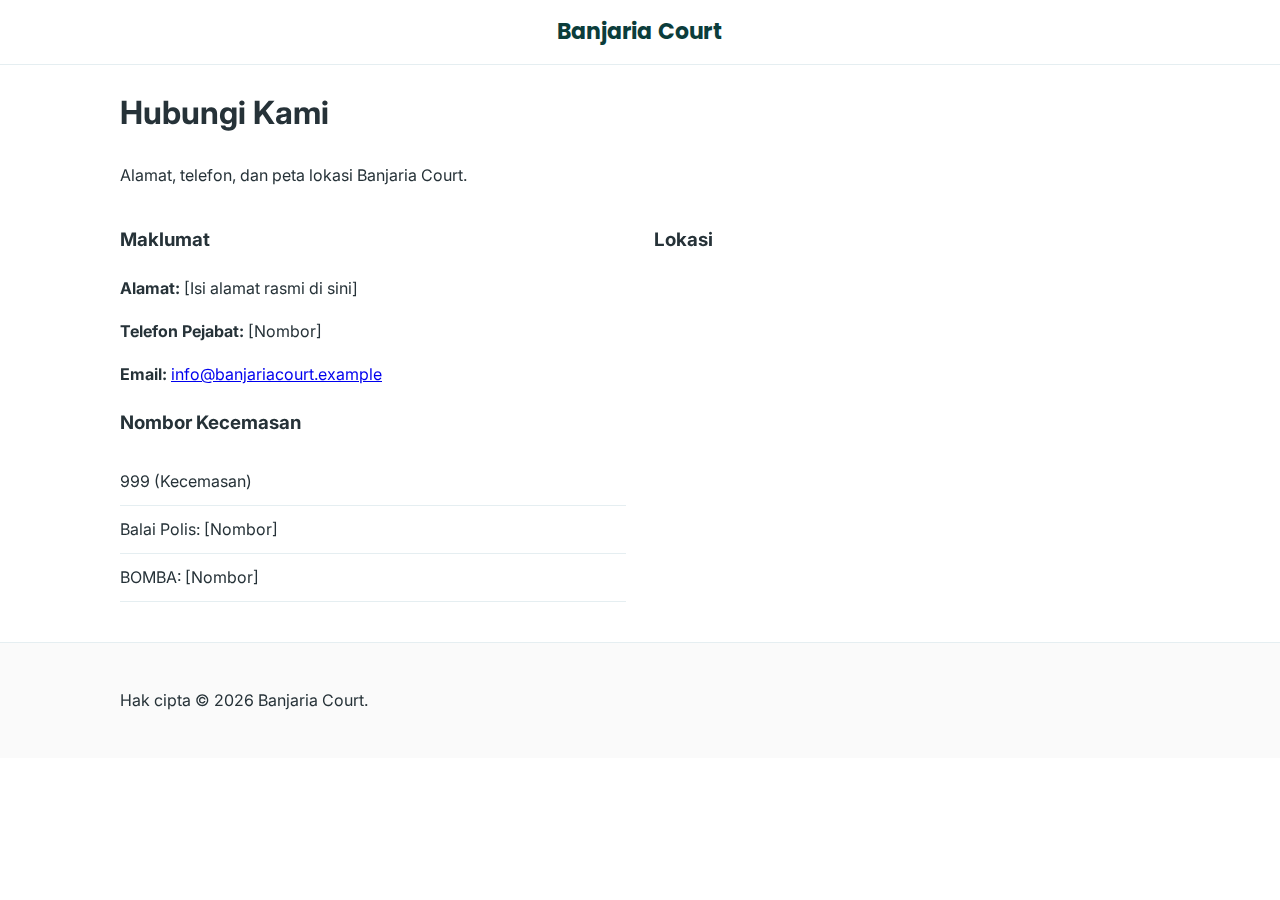
<file: docs/contact.html>
<!doctype html>
<html lang="ms">
  <head>
    <meta charset="utf-8">
    <meta name="viewport" content="width=device-width, initial-scale=1">
    <title>Hubungi Kami — Banjaria Court</title>
    <link rel="preconnect" href="https://fonts.googleapis.com">
    <link rel="preconnect" href="https://fonts.gstatic.com" crossorigin>
    <link href="https://fonts.googleapis.com/css2?family=Inter:wght@400;600&family=Poppins:wght@600;700&display=swap" rel="stylesheet">
    <link rel="stylesheet" href="assets/css/style.css">
    <link rel="icon" href="assets/img/favicon.png">
  </head>
  <body>
    <header class="site-header">
      <div class="container header-wrap">
        <a class="brand" href="./">Banjaria Court</a>
        <nav class="nav">
          <a href="announcements.html">Notis</a>
          <a href="reports.html">AGM/EGM</a>
          <a href="activities.html">Aktiviti</a>
          <a href="facilities.html">Kemudahan</a>
          <a href="vendors.html">Vendor</a>
          <a href="quotes.html">Sebut Harga</a>
          <a class="active" href="contact.html">Hubungi</a>
        </nav>
      </div>
    </header>

    <main class="container">
      <h1>Hubungi Kami</h1>
      <p>Alamat, telefon, dan peta lokasi Banjaria Court.</p>
      <div class="grid">
        <div>
          <h3>Maklumat</h3>
          <p><strong>Alamat:</strong> [Isi alamat rasmi di sini]</p>
          <p><strong>Telefon Pejabat:</strong> [Nombor]</p>
          <p><strong>Email:</strong> <a href="mailto:info@banjariacourt.example">info@banjariacourt.example</a></p>
          <h3>Nombor Kecemasan</h3>
          <ul class="list">
            <li>999 (Kecemasan)</li>
            <li>Balai Polis: [Nombor]</li>
            <li>BOMBA: [Nombor]</li>
          </ul>
        </div>
        <div>
          <h3>Lokasi</h3>
          <iframe title="Lokasi Banjaria Court" style="border:0;width:100%;height:300px" loading="lazy" allowfullscreen
            src="https://www.google.com/maps/embed?pb=!1m18!1m12!1m3!1d0!2d0!3d0!2m3!1f0!2f0!3f0!3m2!1i1024!2i768!4f13.1!3m3!1m2!1s0x0%3A0x0!2sBanjaria%20Court!5e0!3m2!1sms!2smy!4v0000000000"></iframe>
        </div>
      </div>
    </main>

    <footer class="site-footer">
      <div class="container footer-wrap">
        <p>Hak cipta © <span id="year"></span> Banjaria Court.</p>
      </div>
    </footer>

    <script src="assets/js/main.js"></script>
  </body>
</html>
</file>
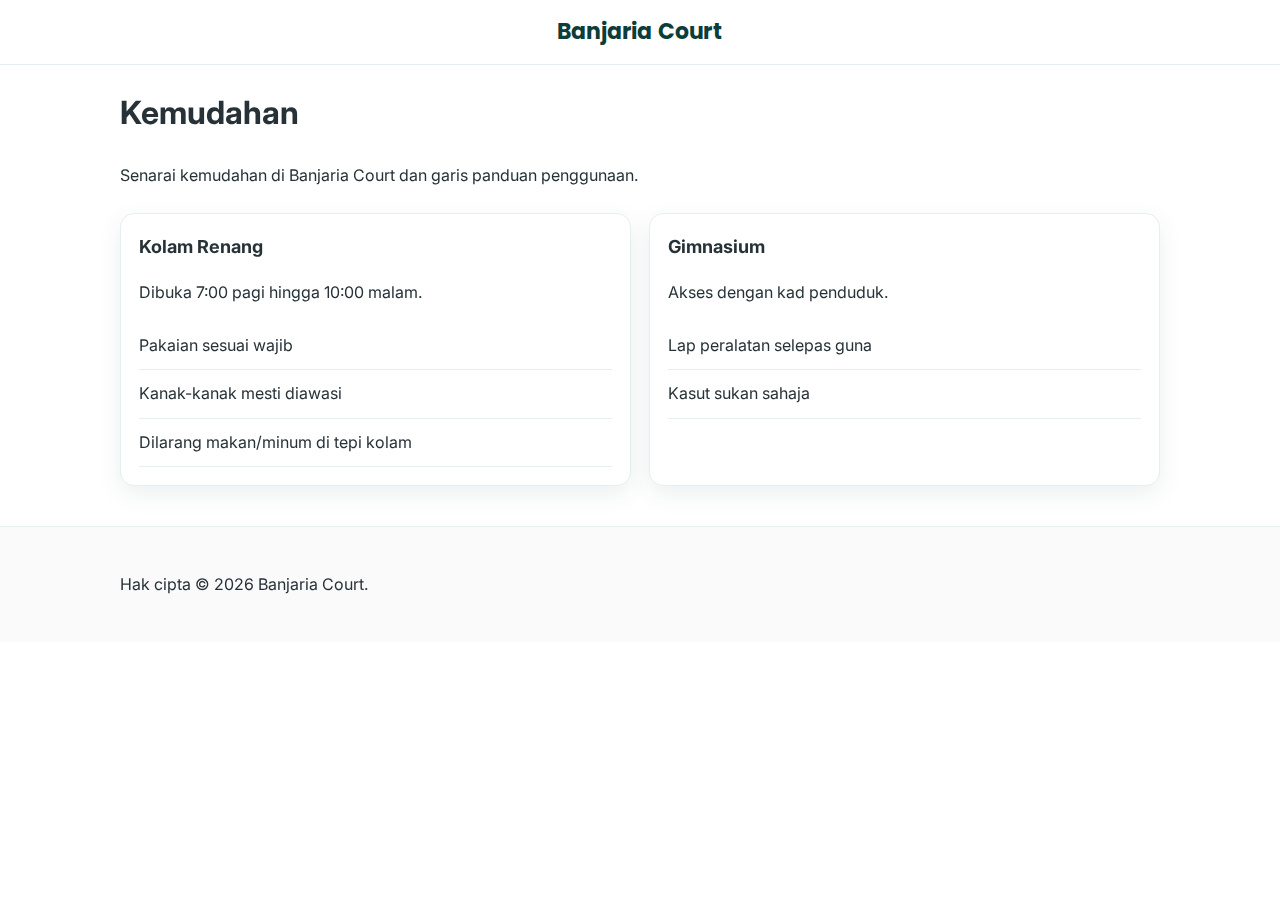
<file: docs/facilities.html>
<!doctype html>
<html lang="ms">
  <head>
    <meta charset="utf-8">
    <meta name="viewport" content="width=device-width, initial-scale=1">
    <title>Kemudahan — Banjaria Court</title>
    <link rel="preconnect" href="https://fonts.googleapis.com">
    <link rel="preconnect" href="https://fonts.gstatic.com" crossorigin>
    <link href="https://fonts.googleapis.com/css2?family=Inter:wght@400;600&family=Poppins:wght@600;700&display=swap" rel="stylesheet">
    <link rel="stylesheet" href="assets/css/style.css">
    <link rel="icon" href="assets/img/favicon.png">
  </head>
  <body>
    <header class="site-header">
      <div class="container header-wrap">
        <a class="brand" href="./">Banjaria Court</a>
        <nav class="nav">
          <a href="announcements.html">Notis</a>
          <a href="reports.html">AGM/EGM</a>
          <a href="activities.html">Aktiviti</a>
          <a class="active" href="facilities.html">Kemudahan</a>
          <a href="vendors.html">Vendor</a>
          <a href="quotes.html">Sebut Harga</a>
          <a href="contact.html">Hubungi</a>
        </nav>
      </div>
    </header>

    <main class="container">
      <h1>Kemudahan</h1>
      <p>Senarai kemudahan di Banjaria Court dan garis panduan penggunaan.</p>
      <div id="facilities" class="cards"></div>
    </main>

    <footer class="site-footer">
      <div class="container footer-wrap">
        <p>Hak cipta © <span id="year"></span> Banjaria Court.</p>
      </div>
    </footer>

    <script src="assets/js/main.js"></script>
    <script>
      fetch('data/facilities.json')
        .then(r => r.json())
        .then(items => {
          const el = document.getElementById('facilities');
          el.innerHTML = items.map(item => `
            <div class="card">
              <h3>${item.name}</h3>
              <p>${item.description}</p>
              ${item.rules ? `<ul class="list">${item.rules.map(r => `<li>${r}</li>`).join('')}</ul>` : ''}
            </div>
          `).join('');
        })
        .catch(() => {
          document.getElementById('facilities').innerHTML = '<p>Maklumat kemudahan akan dikemas kini.</p>';
        });
    </script>
  </body>
</html>
</file>
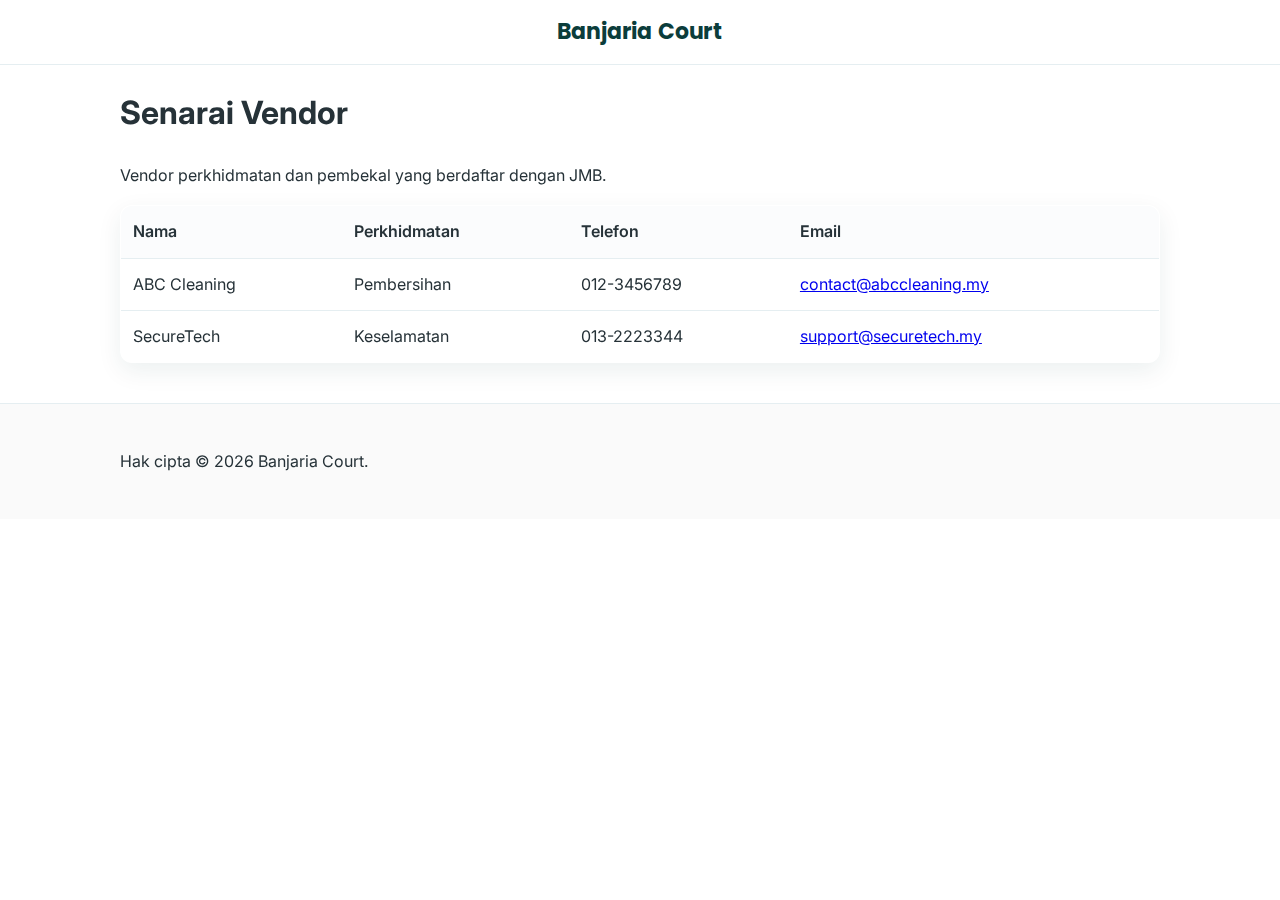
<file: docs/vendors.html>
<!doctype html>
<html lang="ms">
  <head>
    <meta charset="utf-8">
    <meta name="viewport" content="width=device-width, initial-scale=1">
    <title>Senarai Vendor — Banjaria Court</title>
    <link rel="preconnect" href="https://fonts.googleapis.com">
    <link rel="preconnect" href="https://fonts.gstatic.com" crossorigin>
    <link href="https://fonts.googleapis.com/css2?family=Inter:wght@400;600&family=Poppins:wght@600;700&display=swap" rel="stylesheet">
    <link rel="stylesheet" href="assets/css/style.css">
    <link rel="icon" href="assets/img/favicon.png">
  </head>
  <body>
    <header class="site-header">
      <div class="container header-wrap">
        <a class="brand" href="./">Banjaria Court</a>
        <nav class="nav">
          <a href="announcements.html">Notis</a>
          <a href="reports.html">AGM/EGM</a>
          <a href="activities.html">Aktiviti</a>
          <a href="facilities.html">Kemudahan</a>
          <a class="active" href="vendors.html">Vendor</a>
          <a href="quotes.html">Sebut Harga</a>
          <a href="contact.html">Hubungi</a>
        </nav>
      </div>
    </header>

    <main class="container">
      <h1>Senarai Vendor</h1>
      <p>Vendor perkhidmatan dan pembekal yang berdaftar dengan JMB.</p>
      <table class="table" id="vendors"></table>
    </main>

    <footer class="site-footer">
      <div class="container footer-wrap">
        <p>Hak cipta © <span id="year"></span> Banjaria Court.</p>
      </div>
    </footer>

    <script src="assets/js/main.js"></script>
    <script>
      fetch('data/vendors.json')
        .then(r => r.json())
        .then(items => {
          const t = document.getElementById('vendors');
          t.innerHTML = `
            <thead>
              <tr><th>Nama</th><th>Perkhidmatan</th><th>Telefon</th><th>Email</th></tr>
            </thead>
            <tbody>
              ${items.map(v => `
                <tr>
                  <td>${v.name}</td>
                  <td>${v.service}</td>
                  <td>${v.phone || '-'}</td>
                  <td>${v.email ? `<a href="mailto:${v.email}">${v.email}</a>` : '-'}</td>
                </tr>
              `).join('')}
            </tbody>
          `;
        })
        .catch(() => {
          document.getElementById('vendors').outerHTML = '<p>Senarai vendor akan dikemas kini.</p>';
        });
    </script>
  </body>
</html>
</file>
<file: docs/assets/css/style.css>
:root{
  --primary:#0B3D3B;
  --primary-700:#072b2a;
  --accent:#F2B705;
  --bg:#FFFFFF;
  --bg-alt:#fbfcfd;
  --text:#263238;
  --muted:#6b7b83;
  --light:#E5EEF1;
  --shadow:0 8px 24px rgba(11,61,59,.08);

  /* Section background tokens */
  --section-hero-bg: linear-gradient(180deg,#f3fbf8,#ffffff);
  --section-shortcuts-bg: #f7fbff;
  --section-summary-bg: #fffaf0;
  --section-content-bg: var(--bg);
}
*{box-sizing:border-box}
html:focus-within{scroll-behavior:smooth}

/* CMS scaffolding */
.cms-bar {
	display: flex;
	gap: 8px;
	align-items: center;
	flex-wrap: wrap;
	margin: 12px 0;
	padding: 8px;
	border: 1px dashed var(--muted,#94a3b8);
	border-radius: 8px;
	background: #f8fafc;
}
.cms-actions{display:flex;gap:8px;align-items:center;flex-wrap:wrap;margin:8px 0}
.cms-bar .cms-editor {
	width: 100%;
}
.cms-bar textarea {
	width: 100%;
	box-sizing: border-box;
	font-family: 'SFMono-Regular', Consolas, monospace;
	font-size: 14px;
	padding: 8px;
	border: 1px solid var(--input-border, #cbd5e1);
	border-radius: 8px;
	background: #fff;
}
.cms-card {border:1px solid var(--light);border-radius:10px;padding:12px;margin-bottom:10px;background:#fff;box-shadow:var(--shadow)}
.cms-list {display:flex;flex-direction:column;gap:10px}
.cms-card .form-row {display:flex;flex-direction:column;gap:6px;margin-bottom:8px}
.cms-card label {font-size:14px;color:var(--muted)}
.cms-card input,.cms-card textarea {width:100%;padding:10px;border:1px solid var(--input-border,#cbd5e1);border-radius:8px;font-size:14px;box-sizing:border-box}
.cms-card textarea {font-family:inherit;min-height:80px}
.cms-inline-wrapper{position:relative}
.cms-inline-btn{position:absolute;top:10px;right:10px;border:1px solid var(--input-border,#cbd5e1);background:#fff;border-radius:999px;padding:6px 8px;font-size:12px;cursor:pointer;box-shadow:var(--shadow)}
.cms-inline-btn:hover{background:var(--bg-alt,#f8fafc)}
.cms-card-focus{outline:2px solid var(--accent,#F2B705);outline-offset:2px}
.cms-inline-editor{margin-top:10px;border:1px solid var(--light);border-radius:10px;padding:10px;background:#fff;box-shadow:var(--shadow)}
.cms-inline-editor .form-row{display:flex;flex-direction:column;gap:4px;margin-bottom:8px}
.cms-inline-editor label{font-size:13px;color:var(--muted)}
.cms-inline-editor input,.cms-inline-editor textarea{width:100%;padding:8px;border:1px solid var(--input-border,#cbd5e1);border-radius:8px;font-size:14px;box-sizing:border-box}
.cms-inline-actions{display:flex;gap:8px;align-items:center;flex-wrap:wrap;margin-top:8px}
html,body{margin:0;padding:0;background:var(--bg);color:var(--text);font-family:Inter,system-ui,-apple-system,Segoe UI,Roboto,Arial,sans-serif;font-size:16px;line-height:1.7}
.container{max-width:1080px;margin:0 auto;padding:0 20px}
.skip-link{position:absolute;left:-9999px;top:auto;width:1px;height:1px;overflow:hidden}
.skip-link:focus{position:fixed;left:20px;top:20px;width:auto;height:auto;background:#000;color:#fff;padding:8px 12px;border-radius:8px;z-index:1000}
.site-header{position:sticky;top:0;background:#fff;border-bottom:1px solid var(--light);z-index:20;backdrop-filter:saturate(120%) blur(4px)}
.header-wrap{display:flex;align-items:center;justify-content:flex-end;gap:12px;min-height:64px;position:relative;padding:0 64px}

/* Center brand on desktop; keep in flow on very small screens */
.brand{position:absolute;left:50%;transform:translateX(-50%);z-index:21;white-space:nowrap;overflow:hidden;text-overflow:ellipsis;max-width:50%;text-align:center}

/* Ensure nav, admin icon and toggle order: nav (left), admin icon (middle), toggle (right) */
.nav{order:1;margin-left:auto}
.admin-icon{order:2;margin-left:auto;margin-right:8px}
.nav-toggle{order:3}

/* On very small screens, reduce brand size to avoid overlap */
@media (max-width:420px){
  .brand{font-size:18px;max-width:50%}
}

.brand{font-family:Poppins,Inter,sans-serif;font-weight:700;color:var(--primary);text-decoration:none;font-size:22px;letter-spacing:.2px}
.nav{display:none;gap:4px;align-items:center}
.nav a{text-decoration:none;color:#3a3a3a;padding:8px 12px;border-radius:8px}
.nav a.active,.nav a:hover{background:var(--light);color:var(--primary)}
.nav-toggle{display:inline-flex;background:transparent;border:0;color:var(--primary);padding:8px;border-radius:8px}

/* Nav toggle: compact circular button with icon */
.nav-toggle{width:44px;height:44px;border-radius:999px;border:1px solid transparent;background:transparent;display:inline-flex;align-items:center;justify-content:center;gap:8px;padding:6px;color:var(--primary);transition:background .12s ease,border-color .12s ease}
.nav-toggle .nav-icon{display:inline-flex;align-items:center;justify-content:center}
.nav-toggle .nav-label{position:absolute;left:-9999px;top:auto;width:1px;height:1px;overflow:hidden}
.nav-toggle:focus{outline:2px solid var(--accent);outline-offset:2px}

/* when toggle has `open` class, animate icon to a cross */
.nav-toggle.open .nav-icon svg path{stroke-linecap:round}
.nav-toggle.open .nav-icon svg{transform:rotate(90deg);transition:transform .18s ease}

/* === Admin lock icon (always visible in header) === */
.admin-icon{display:inline-flex;align-items:center;justify-content:center;width:40px;height:40px;border-radius:10px;border:1px solid transparent;background:transparent;color:var(--primary);margin-left:8px;padding:6px;cursor:pointer;transition:background .12s ease,color .12s ease,transform .08s ease}
.admin-icon:hover{background:var(--bg-alt)}
.admin-icon.is-admin{border-color:var(--primary);box-shadow:0 1px 4px rgba(0,0,0,.06)}
.admin-icon.on{background:var(--primary);color:#fff}
.admin-icon:focus{outline:2px solid var(--accent);outline-offset:2px}
@media (max-width:768px){
  /* Fix header layout: center brand, pin controls to the right */
  .header-wrap{padding:0 20px;justify-content:center}
  .brand{position:absolute;left:50%;transform:translateX(-50%);max-width:70%;text-align:center}
  .nav-toggle{position:absolute;right:16px;top:50%;transform:translateY(-50%)}
  /* Place admin icon to the left of the nav toggle to avoid overlap with brand */
  .admin-icon{position:absolute;right:64px;top:50%;transform:translateY(-50%);margin:0}
  /* Keep brand centered on mobile with a bit more room */
  .brand{position:absolute;left:50%;transform:translateX(-50%);max-width:60%;text-align:center}

  /* Hide inline nav by default and show a full-screen menu when open */
  .nav{display:none}
  .nav-toggle{display:inline-flex;align-items:center;gap:8px}

	/* Reduced spacing so items are closer together on mobile. Limit height so nav does not cover hero entirely */
	.nav.open{display:flex;position:fixed;inset:64px 0 0 0;margin:0;padding:12px 16px;background:rgba(255,255,255,0.98);backdrop-filter:blur(6px);box-shadow:0 12px 40px rgba(0,0,0,0.12);z-index:10001;align-items:flex-start;justify-content:flex-start;flex-direction:column;gap:6px;max-height:calc(100vh - 64px);overflow:auto;border-top-left-radius:12px;border-top-right-radius:12px;animation:nav-slide .28s ease both}
	@keyframes nav-slide{0%{transform:translateY(-6px);opacity:0}100%{transform:translateY(0);opacity:1}}

	/* Menu items: tighter padding and slightly smaller font to reduce distance */
	.nav a{display:block;padding:8px 12px;border-radius:8px;background:transparent;color:var(--text);font-size:1rem;line-height:1.1;text-decoration:none}
	.nav a:hover,.nav a:focus{background:var(--bg-alt);color:var(--primary)}

	/* Make buttons inside nav look like menu items */
	.nav .btn{display:block;padding:10px 14px;border-radius:8px;background:transparent;color:var(--text);font-size:1.05rem;text-align:center;border:1px solid transparent}
	.nav .btn.ghost{border-color:transparent}
	.nav .btn.ghost:hover{background:var(--bg-alt)}

	/* Hide auth/login widget inside the mobile nav since it's already present in the hero */
	.nav.open .auth-widget{display:none}
	/* Also hide admin login/logout buttons inside the mobile nav to avoid duplication */
	.nav.open .admin-btn{display:none}
	.nav.open #adminLoginBtn{display:none}
	.nav.open #adminLogoutBtn{display:none}
}
.hero{background:linear-gradient(180deg,var(--bg-alt),#fff);padding:72px 0;border-bottom:1px solid var(--light)}
.hero h1{font-family:Poppins,Inter,sans-serif;font-weight:700;margin:0 0 12px;font-size:34px}
.hero p{max-width:680px;color:#424b53}
.hero-actions{margin-top:18px;display:flex;gap:12px;flex-wrap:wrap}

/* === Full-screen hero (Daylight-like) === */
.hero-full{min-height:100vh;display:flex;align-items:center;justify-content:center;position:relative;background:var(--section-hero-bg);background-color:#f3fbf8;padding:40px 0;text-align:center;color:var(--text)}
/* Animated gradient for hero - apply by adding `hero-animated` class to the section */
.hero-animated{background:linear-gradient(270deg,#ff7a7a,#7afcff,#9b7aff);background-size:600% 600%;animation:hero-gradient 16s ease infinite;color:var(--text)}
@keyframes hero-gradient{0%{background-position:0% 50%}50%{background-position:100% 50%}100%{background-position:0% 50%}}
@media (prefers-reduced-motion: reduce){.hero-animated{animation:none;background-size:auto}}
@media (max-width:420px){.hero-animated{animation:none;background:linear-gradient(180deg,#ffecd2,#f3f7ff);background-size:cover;color:var(--text)}}
/* Particles system inside hero */
.hero-particles{position:absolute;inset:0;z-index:0;pointer-events:none;opacity:0.9}
/* Ensure hero content stays above particles */
.hero-full .hero-inner{position:relative;z-index:1;max-width:720px;padding:8px}
.hero-inner h1{font-family:Poppins,Inter,sans-serif;font-weight:700;margin:0 0 .5rem;font-size:clamp(1.6rem,6vw,2.4rem)}
.hero-lead{color:var(--muted);margin:0 0 1rem;font-size:clamp(0.95rem,3.5vw,1.05rem)}
.hero-cta{min-width:140px}
.down-arrow{position:absolute;left:50%;bottom:20px;transform:translateX(-50%);border:0;background:transparent;font-size:22px;padding:8px;color:var(--muted);cursor:pointer}

/* Section backgrounds */
.shortcuts.section{background:var(--section-shortcuts-bg);min-height:100vh;display:flex;align-items:center;padding:40px 0}
.shortcuts-inner{max-width:1080px;margin:0 auto;padding:0 20px;width:100%}
.summary.section{background:var(--section-summary-bg);padding-top:16px;padding-bottom:16px}
.f-layout{background:var(--section-content-bg)}

/* Make shortcuts shorter on very small screens */
@media (max-width:480px){
  .shortcuts.section{min-height:70vh;padding:28px 0}
  .shortcuts-inner{padding:0 16px}
}

/* Shortcuts grid */
/* Use a smaller min column so layout can show 2 columns on narrow viewports */
.shortcuts-grid{display:grid;grid-template-columns:repeat(auto-fit,minmax(140px,1fr));gap:12px;margin:0 auto}
.shortcuts .card{padding:12px;border-radius:10px;border:1px solid var(--light);background:#fff;text-decoration:none;color:inherit;display:block}
.shortcuts .card h3{margin:0 0 6px;font-size:1rem}
.shortcuts .card p{margin:0;color:var(--muted);font-size:0.92rem}

/* Small devices tune */
@media (max-width:480px){
  .down-arrow{bottom:12px}
  .hero-inner h1{font-size:1.5rem}
  .hero-full{padding:28px 0}
}

/* Shortcuts card icon & layout */
.shortcut{display:flex;gap:12px;align-items:center}
.shortcut .shortcut-icon{width:52px;height:52px;border-radius:10px;display:flex;align-items:center;justify-content:center;background:linear-gradient(180deg,#f6faf9,#fff);border:1px solid var(--light);box-shadow:var(--shadow);color:var(--primary)}
.shortcut .shortcut-body h3{margin:0 0 6px;font-size:1.05rem}
.shortcut .shortcut-body p{margin:0;color:var(--muted);font-size:0.95rem}

/* Card hover/focus */
.shortcuts .card:focus,.shortcuts .card:hover{transform:translateY(-4px);box-shadow:0 8px 24px rgba(11,61,59,.06)}
.shortcuts .card{transition:transform .12s ease,box-shadow .12s ease}

/* Make grid denser on narrow screens: two columns until very small devices */
@media (max-width:720px){
  .shortcuts-grid{grid-template-columns:repeat(2,1fr);gap:10px}
  .shortcuts .card{padding:10px}
  .shortcut .shortcut-icon{width:44px;height:44px}
}
@media (max-width:360px){
  .shortcuts-grid{grid-template-columns:1fr}
}

/* === Compact summary (section 3) === */
.summary-grid{display:grid;grid-template-columns:repeat(auto-fit,minmax(120px,1fr));gap:10px;align-items:stretch}
.summary .stat{display:flex;flex-direction:column;align-items:flex-start;padding:10px;border-radius:8px;border:1px solid var(--light);background:#fff}
.summary .stat .value{font-size:1.05rem;font-weight:700}
.summary .stat .label{font-size:0.86rem;color:var(--muted);margin-top:6px}
.summary .stat.small{padding:8px}

/* compact: two columns on narrow screens */
@media (max-width:720px){
  .summary-grid{grid-template-columns:repeat(2,1fr);gap:8px}
}
@media (max-width:420px){
  .summary-grid{grid-template-columns:repeat(2,1fr);gap:6px}
  .summary .stat .value{font-size:1rem}
  .summary .stat .label{font-size:0.78rem}
}
@media (max-width:320px){
  .summary-grid{grid-template-columns:1fr}
}

.btn{display:inline-block;border:1px solid var(--light);padding:12px 16px;border-radius:10px;text-decoration:none;color:var(--text);box-shadow:var(--shadow);transition:transform .08s ease}
.btn:hover{transform:translateY(-1px)}
.btn.primary{background:var(--primary);border-color:var(--primary);color:#fff}
.btn.ghost{background:#fff;border-color:var(--primary);color:var(--primary)}
.admin-btn{margin-left:8px;align-self:center}
.admin-toggle{display:inline-flex;align-items:center;gap:8px;padding:6px 10px;border:1px solid var(--input-border,#cbd5e1);border-radius:999px;background:#fff;color:var(--text);cursor:pointer;box-shadow:var(--shadow);transition:background .15s ease,border-color .15s ease}
.admin-toggle .toggle-knob{width:16px;height:16px;border-radius:999px;background:#fff;border:1px solid var(--input-border,#cbd5e1);box-shadow:0 2px 6px rgba(0,0,0,.12);transition:transform .15s ease,background .15s ease,border-color .15s ease}
.admin-toggle.on{background:var(--primary,#0B3D3B);color:#fff;border-color:var(--primary,#0B3D3B)}
.admin-toggle.on .toggle-knob{transform:translateX(10px);background:#fff;border-color:rgba(255,255,255,.7)}
.admin-toggle:hover{background:var(--bg-alt,#f8fafc)}
.section{padding:28px 0}
.section h2{font-family:Poppins,Inter,sans-serif;font-size:24px}
.cards{display:grid;grid-template-columns:repeat(auto-fit,minmax(240px,1fr));gap:18px;margin:24px 0}
.card{border:1px solid var(--light);border-radius:14px;padding:18px;background:#fff;box-shadow:var(--shadow)}
.card h3{margin:0 0 8px;font-size:18px}
.list{list-style:none;padding:0;margin:0}
.list li{padding:10px 0;border-bottom:1px solid var(--light)}
.posts .post{border-bottom:1px solid var(--light);padding:18px 0}
.meta{color:var(--muted);font-size:14px}
.thumbs{display:flex;gap:10px;flex-wrap:wrap}
.thumbs img{width:140px;height:94px;object-fit:cover;border-radius:10px;border:1px solid var(--light);box-shadow:var(--shadow)}
.grid{display:grid;grid-template-columns:repeat(auto-fit,minmax(300px,1fr));gap:28px}
.table{width:100%;border-collapse:collapse;border:1px solid var(--light);background:#fff;box-shadow:var(--shadow);border-radius:12px;overflow:hidden}
.table th,.table td{border-bottom:1px solid var(--light);padding:12px;text-align:left}
.table th{background:var(--bg-alt);font-weight:600}
.site-footer{border-top:1px solid var(--light);margin-top:40px;padding:28px 0;background:#fafafa}
.footer-wrap{display:flex;align-items:flex-start;justify-content:space-between;gap:16px;flex-wrap:wrap}

/* === Mobile improvements (mobile-first tuning) === */
/* Reduce hero padding and headline size on narrow screens */
@media (max-width:480px){
  .hero{padding:32px 0;border-bottom:1px solid var(--light)}
  .hero h1{font-size:clamp(1.25rem,6vw,1.5rem);margin-bottom:8px}
  .hero p{font-size:0.95rem}
  .header-wrap{min-height:56px}
  .nav-toggle{min-height:44px;min-width:44px;padding:10px;border-radius:10px}
  .btn{padding:12px 16px;min-height:44px;border-radius:10px}
  .card{padding:14px}
  .rail-item{padding:12px}
  .thumbs img{width:100%;height:auto}
}

/* Hide the left rail on smaller viewports to reduce clutter */
@media (max-width:900px){
  .f-rail{display:none}
}

/* Slightly reduce container side padding on very small devices */
@media (max-width:420px){
  .container{padding:0 16px}
}

/* Prevent body scrolling when nav is open and add an overlay element (managed by JS) */
body.nav-locked{overflow:hidden}
/* Rebuilt mobile overlay shell */
.mobile-shell{display:none;position:fixed;inset:0;z-index:10000}
.mobile-shell.open{display:block}
.mobile-shell .mobile-dim{position:absolute;inset:0;background:rgba(0,0,0,.72);backdrop-filter:blur(2px);animation:dim-in .2s ease}
.mobile-shell .mobile-panel{position:absolute;top:72px;left:50%;right:auto;bottom:auto;max-height:calc(100vh - 160px);width:min(520px,calc(100% - 24px));transform:translate(-50%,0);background:#fff;border-radius:16px;box-shadow:0 16px 48px rgba(0,0,0,.16);padding:18px 20px 24px;overflow:auto;animation:panel-in .25s ease}
@keyframes dim-in{from{opacity:0}to{opacity:1}}
@keyframes panel-in{0%{transform:translate(-50%,-8px);opacity:0}100%{transform:translate(-50%,0);opacity:1}}
.mobile-links{display:flex;flex-direction:column;gap:8px}
.mobile-links a{display:block;padding:12px 12px;border-radius:10px;background:#f7fafc;color:var(--text);text-decoration:none;border:1px solid var(--light)}
.mobile-links a:focus,.mobile-links a:hover{background:#eef5ff;color:var(--primary)}
/* Make interactive elements more finger-friendly */
@media (max-width:768px){
  .nav a{padding:12px 16px}
  .nav-toggle{font-size:16px}
}

/* Admin panel modal */
.admin-panel{position:fixed;inset:0;display:none;align-items:center;justify-content:center;background:rgba(0,0,0,.55);backdrop-filter:blur(4px);z-index:12000;padding:16px}
.admin-panel.open{display:flex}
.admin-panel__card{width:min(420px,100%);background:#fff;border-radius:16px;box-shadow:0 16px 48px rgba(0,0,0,.16);padding:20px;display:flex;flex-direction:column;gap:14px}
.admin-panel__header{display:flex;align-items:center;justify-content:space-between;gap:12px}
.admin-panel__header h2{margin:0;font-size:1.1rem}
.admin-panel__status{margin:0;color:var(--muted);font-size:.9rem}
.admin-panel__close{border:0;background:#f1f5f9;border-radius:999px;width:36px;height:36px;font-size:18px;cursor:pointer}
.admin-panel__body{display:flex;flex-direction:column;gap:16px}
.admin-panel__section{display:flex;flex-direction:column;gap:8px}
.admin-panel__label{font-weight:600;font-size:.95rem;margin:0}
.admin-panel__input{width:100%;padding:10px 12px;border:1px solid var(--input-border,#cbd5e1);border-radius:10px;font-size:15px}
.admin-panel__btn{padding:10px 12px;border-radius:10px;border:1px solid var(--input-border,#cbd5e1);background:#f8fafc;cursor:pointer;font-weight:600}
.admin-panel__btn-primary{background:var(--primary);color:#fff;border-color:var(--primary)}
.admin-panel__btn:focus,.admin-panel__input:focus{outline:2px solid var(--accent);outline-offset:2px}
.admin-panel__msg{color:#d14343;font-size:.85rem;min-height:18px}
.admin-panel__hint{color:var(--muted);margin:0;font-size:.85rem}
.admin-panel__toggle-row{display:flex;align-items:center;justify-content:space-between;gap:12px;padding:10px 12px;border:1px solid var(--light);border-radius:12px;background:#f9fafb}
.admin-panel__btn-toggle{min-width:72px;padding:10px 12px;border-radius:999px;border:1px solid var(--input-border,#cbd5e1);background:#fff;cursor:pointer;font-weight:700}
.admin-panel__btn-toggle.is-on{background:var(--primary);color:#fff;border-color:var(--primary)}
.admin-panel-open{overflow:hidden}
</file>
